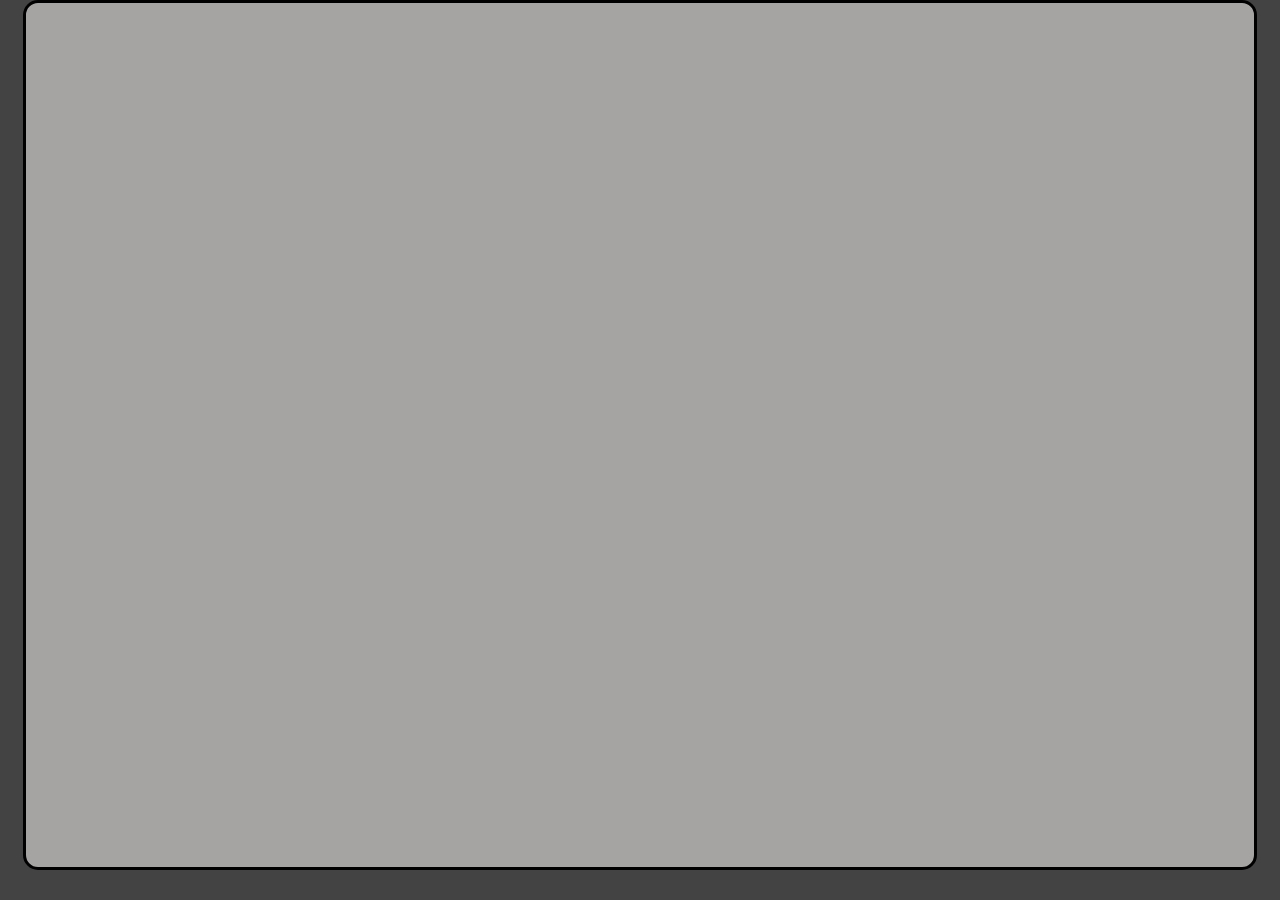
<file: v2.1funky stars/HTML/game.html>
<!DOCTYPE html>
<html lang="en">
<head>
    <meta charset="UTF-8">
    <meta name="viewport" content="width=device-width, initial-scale=1.0">
    <link rel="stylesheet" href="../CSS/game.css">
    <title>Document</title>
</head>
<body>
    
        <canvas id="my-canvas"></canvas>
</body>
        <script src="../JS/game.js"></script>
</html>
</file>
<file: v2.1funky stars/CSS/game.css>
* {
    box-sizing:border-box;
    -webkit-box-sizing:border-box;
    padding: 0;
    margin:0;
    background-color: rgb(67, 67, 67);

  }
body{
    padding: 0;
    margin: 0;
    display: flex;
    justify-content: center;
    align-items: center;
    
}
 
canvas{
    border: 3px solid black;
    border-radius: 15px;
    background-color: rgb(166, 163, 163);
}
</file>
